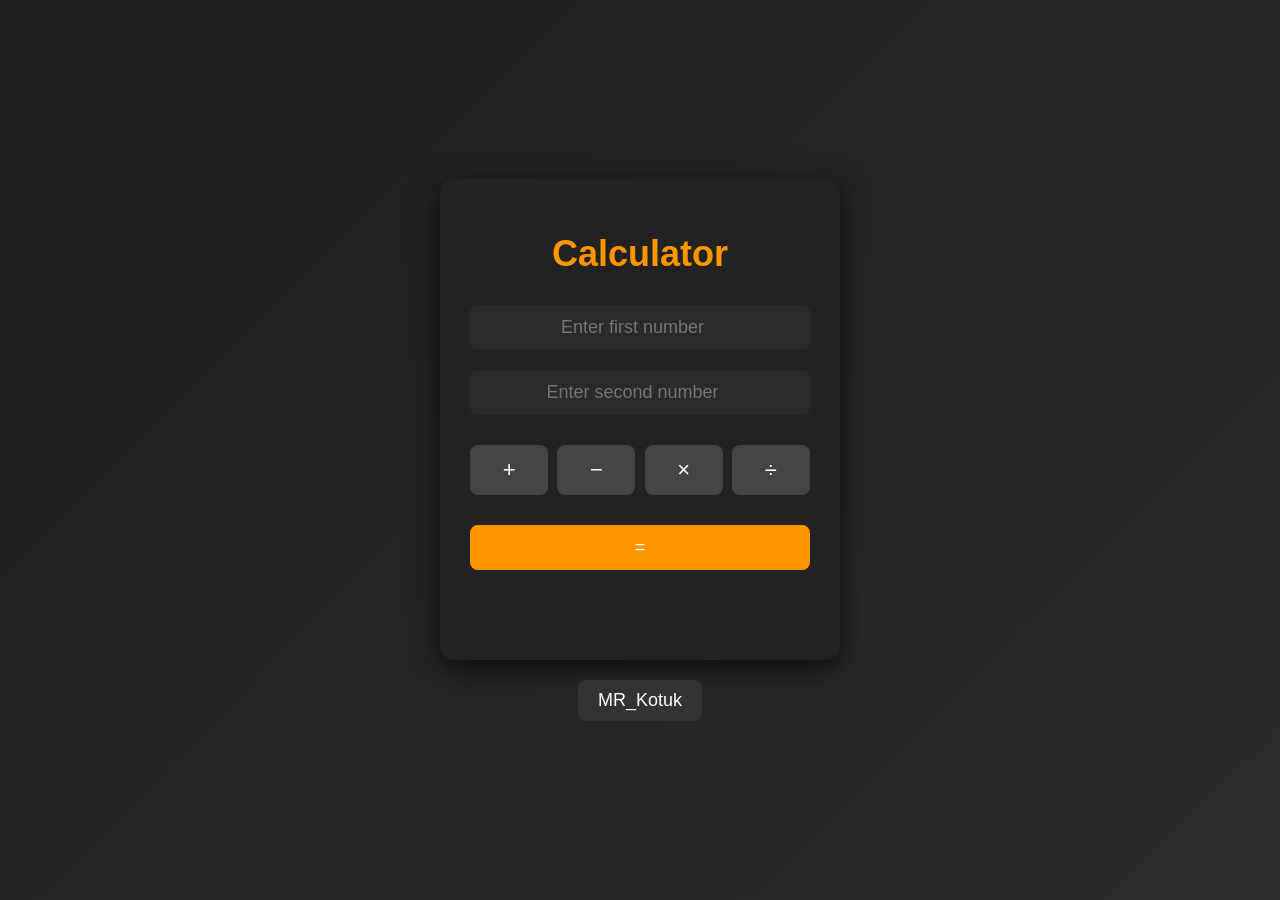
<file: src/main/resources/static/index.html>
<!DOCTYPE html>
<html lang="en">
<head>
    <meta charset="UTF-8">
    <meta name="viewport" content="width=device-width, initial-scale=1.0">
    <title>MR_Kotuk</title>
    <link rel="stylesheet" href="style.css">
</head>
<body>
    <div class="calculator">
        <h1>Calculator</h1>

        <input type="number" id="firstNumber" placeholder="Enter first number" />
        <input type="number" id="secondNumber" placeholder="Enter second number" />

        <div class="operators">
            <button class="operator-btn" data-operator="+">+</button>
            <button class="operator-btn" data-operator="-">−</button>
            <button class="operator-btn" data-operator="*">×</button>
            <button class="operator-btn" data-operator="/">÷</button>
        </div>

        <button onclick="calculate()">=</button>

        <div class="spinner" id="spinner"></div>

        <div class="result" id="result"></div>
    </div>

    <a class="github-link" href="https://github.com/MR-Kotuk" target="_blank">
        MR_Kotuk
    </a>

    <script>
        let selectedOperator = null;

        const operatorButtons = document.querySelectorAll('.operator-btn');
        operatorButtons.forEach(button => {
            button.addEventListener('click', () => {
                operatorButtons.forEach(btn => btn.classList.remove('selected'));
                button.classList.add('selected');
                selectedOperator = button.getAttribute('data-operator');
            });
        });

        function calculate() {
            const firstNumber = document.getElementById("firstNumber").value;
            const secondNumber = document.getElementById("secondNumber").value;
            const resultElement = document.getElementById("result");
            const spinner = document.getElementById("spinner");

            resultElement.textContent = "";
            resultElement.classList.remove("show");

            if (!firstNumber || !secondNumber || !selectedOperator) {
                resultElement.textContent = "Please enter both numbers and choose an operator.";
                resultElement.classList.add("show");
                return;
            }

            spinner.style.display = "block";

            fetch('https://kotuk-calculator.onrender.com/calculate', {
                method: 'POST',
                headers: {
                    'Content-Type': 'application/json',
                },
                body: JSON.stringify({
                    firstNumber: parseFloat(firstNumber),
                    secondNumber: parseFloat(secondNumber),
                    operator: selectedOperator
                })
            })
            .then(response => response.json())
            .then(result => {
                spinner.style.display = "none";

                resultElement.textContent = "Result: " + result;
                resultElement.classList.add("show");
            })
            .catch(error => {
                spinner.style.display = "none";

                resultElement.textContent = "Error occurred";
                resultElement.classList.add("show");
                console.error('Error:', error);
            });
        }
    </script>
</body>
</html>
</file>
<file: src/main/resources/static/style.css>
body {
    font-family: 'Roboto', sans-serif;
    background: linear-gradient(135deg, #1e1e1e, #2b2b2b);
    display: flex;
    justify-content: center;
    align-items: center;
    height: 100vh;
    margin: 0;
    color: white;
    flex-direction: column;
}

h1 {
    color: #ff9500;
    font-size: 36px;
    margin-bottom: 20px;
}

.calculator {
    background-color: #222;
    padding: 30px;
    border-radius: 15px;
    box-shadow: 0 8px 30px rgba(0, 0, 0, 0.7);
    text-align: center;
    width: 340px;
    max-width: 100%;
}

input, button {
    font-size: 18px;
    padding: 12px;
    margin: 10px 0;
    width: 100%;
    border: none;
    border-radius: 8px;
    box-sizing: border-box;
    background-color: #333;
    color: #fff;
    text-align: center;
    transition: background-color 0.3s, transform 0.2s, box-shadow 0.2s;
}

input {
    background-color: #2a2a2a;
}

input:focus {
    outline: none;
    background-color: #333;
    box-shadow: 0 0 8px #ff9500;
}

button {
    background-color: #ff9500;
    cursor: pointer;
}

button:hover {
    background-color: #ffb84d;
}

button:active {
    transform: scale(0.98);
    box-shadow: 0 0 8px rgba(255, 255, 255, 0.1);
}

.operators {
    display: flex;
    justify-content: space-between;
    margin: 10px 0;
}

.operator-btn {
    width: 23%;
    background-color: #444;
    font-size: 22px;
    transition: background-color 0.3s, transform 0.2s;
}

.operator-btn:hover {
    background-color: #ff9500;
    transform: scale(1.05);
}

.operator-btn.selected {
    background-color: #ff9500;
    transform: scale(1.1);
}

.result {
    margin-top: 20px;
    padding: 15px;
    font-size: 24px;
    color: #fff;
    font-weight: bold;
    background-color: #333;
    border-radius: 8px;
    transition: opacity 0.3s ease, transform 0.3s;
    opacity: 0;
    transform: translateY(20px);
}

.result.show {
    opacity: 1;
    transform: translateY(0);
}

.spinner {
    border: 4px solid rgba(255, 255, 255, 0.2);
    border-top: 4px solid #ff9500;
    border-radius: 50%;
    width: 30px;
    height: 30px;
    animation: spin 1s linear infinite;
    display: none;
    margin: 10px auto;
}

@keyframes spin {
    0% { transform: rotate(0deg); }
    100% { transform: rotate(360deg); }
}

.github-link {
    margin-top: 20px;
    padding: 10px 20px;
    font-size: 18px;
    color: #fff;
    background-color: #333;
    border-radius: 8px;
    text-decoration: none;
    display: inline-block;
    transition: background-color 0.3s, transform 0.2s;
    text-align: center;
}

.github-link:hover {
    background-color: #ff9500;
    transform: scale(1.05);
}

.github-link:active {
    transform: scale(0.98);
}

@media (max-width: 480px) {
    .calculator {
        padding: 20px;
    }
}
</file>
<file: src/main/frontend/style.css>
body {
    font-family: 'Roboto', sans-serif;
    background: linear-gradient(135deg, #1e1e1e, #2b2b2b);
    display: flex;
    justify-content: center;
    align-items: center;
    height: 100vh;
    margin: 0;
    color: white;
    flex-direction: column;
}

h1 {
    color: #ff9500;
    font-size: 36px;
    margin-bottom: 20px;
}

.calculator {
    background-color: #222;
    padding: 30px;
    border-radius: 15px;
    box-shadow: 0 8px 30px rgba(0, 0, 0, 0.7);
    text-align: center;
    width: 340px;
    max-width: 100%;
}

input, button {
    font-size: 18px;
    padding: 12px;
    margin: 10px 0;
    width: 100%;
    border: none;
    border-radius: 8px;
    box-sizing: border-box;
    background-color: #333;
    color: #fff;
    text-align: center;
    transition: background-color 0.3s, transform 0.2s, box-shadow 0.2s;
}

input {
    background-color: #2a2a2a;
}

input:focus {
    outline: none;
    background-color: #333;
    box-shadow: 0 0 8px #ff9500;
}

button {
    background-color: #ff9500;
    cursor: pointer;
}

button:hover {
    background-color: #ffb84d;
}

button:active {
    transform: scale(0.98);
    box-shadow: 0 0 8px rgba(255, 255, 255, 0.1);
}

.operators {
    display: flex;
    justify-content: space-between;
    margin: 10px 0;
}

.operator-btn {
    width: 23%;
    background-color: #444;
    font-size: 22px;
    transition: background-color 0.3s, transform 0.2s;
}

.operator-btn:hover {
    background-color: #ff9500;
    transform: scale(1.05);
}

.operator-btn.selected {
    background-color: #ff9500;
    transform: scale(1.1);
}

.result {
    margin-top: 20px;
    padding: 15px;
    font-size: 24px;
    color: #fff;
    font-weight: bold;
    background-color: #333;
    border-radius: 8px;
    transition: opacity 0.3s ease, transform 0.3s;
    opacity: 0;
    transform: translateY(20px);
}

.result.show {
    opacity: 1;
    transform: translateY(0);
}

.spinner {
    border: 4px solid rgba(255, 255, 255, 0.2);
    border-top: 4px solid #ff9500;
    border-radius: 50%;
    width: 30px;
    height: 30px;
    animation: spin 1s linear infinite;
    display: none;
    margin: 10px auto;
}

@keyframes spin {
    0% { transform: rotate(0deg); }
    100% { transform: rotate(360deg); }
}

.github-link {
    margin-top: 20px;
    padding: 10px 20px;
    font-size: 18px;
    color: #fff;
    background-color: #333;
    border-radius: 8px;
    text-decoration: none;
    display: inline-block;
    transition: background-color 0.3s, transform 0.2s;
    text-align: center;
}

.github-link:hover {
    background-color: #ff9500;
    transform: scale(1.05);
}

.github-link:active {
    transform: scale(0.98);
}

@media (max-width: 480px) {
    .calculator {
        padding: 20px;
    }
}
</file>
<file: src/main/java/com/mr_kotuk/WebCalculator/frontend/style.css>
body {
    font-family: 'Roboto', sans-serif;
    background: linear-gradient(135deg, #1e1e1e, #2b2b2b);
    display: flex;
    justify-content: center;
    align-items: center;
    height: 100vh;
    margin: 0;
    color: white;
    flex-direction: column;
}

h1 {
    color: #ff9500;
    font-size: 36px;
    margin-bottom: 20px;
}

.calculator {
    background-color: #222;
    padding: 30px;
    border-radius: 15px;
    box-shadow: 0 8px 30px rgba(0, 0, 0, 0.7);
    text-align: center;
    width: 340px;
    max-width: 100%;
}

input, button {
    font-size: 18px;
    padding: 12px;
    margin: 10px 0;
    width: 100%;
    border: none;
    border-radius: 8px;
    box-sizing: border-box;
    background-color: #333;
    color: #fff;
    text-align: center;
    transition: background-color 0.3s, transform 0.2s, box-shadow 0.2s;
}

input {
    background-color: #2a2a2a;
}

input:focus {
    outline: none;
    background-color: #333;
    box-shadow: 0 0 8px #ff9500;
}

button {
    background-color: #ff9500;
    cursor: pointer;
}

button:hover {
    background-color: #ffb84d;
}

button:active {
    transform: scale(0.98);
    box-shadow: 0 0 8px rgba(255, 255, 255, 0.1);
}

.operators {
    display: flex;
    justify-content: space-between;
    margin: 10px 0;
}

.operator-btn {
    width: 23%;
    background-color: #444;
    font-size: 22px;
    transition: background-color 0.3s, transform 0.2s;
}

.operator-btn:hover {
    background-color: #ff9500;
    transform: scale(1.05);
}

.operator-btn.selected {
    background-color: #ff9500;
    transform: scale(1.1);
}

.result {
    margin-top: 20px;
    padding: 15px;
    font-size: 24px;
    color: #fff;
    font-weight: bold;
    background-color: #333;
    border-radius: 8px;
    transition: opacity 0.3s ease, transform 0.3s;
    opacity: 0;
    transform: translateY(20px);
}

.result.show {
    opacity: 1;
    transform: translateY(0);
}

.spinner {
    border: 4px solid rgba(255, 255, 255, 0.2);
    border-top: 4px solid #ff9500;
    border-radius: 50%;
    width: 30px;
    height: 30px;
    animation: spin 1s linear infinite;
    display: none;
    margin: 10px auto;
}

@keyframes spin {
    0% { transform: rotate(0deg); }
    100% { transform: rotate(360deg); }
}

.github-link {
    margin-top: 20px;
    padding: 10px 20px;
    font-size: 18px;
    color: #fff;
    background-color: #333;
    border-radius: 8px;
    text-decoration: none;
    display: inline-block;
    transition: background-color 0.3s, transform 0.2s;
    text-align: center;
}

.github-link:hover {
    background-color: #ff9500;
    transform: scale(1.05);
}

.github-link:active {
    transform: scale(0.98);
}

@media (max-width: 480px) {
    .calculator {
        padding: 20px;
    }
}
</file>
